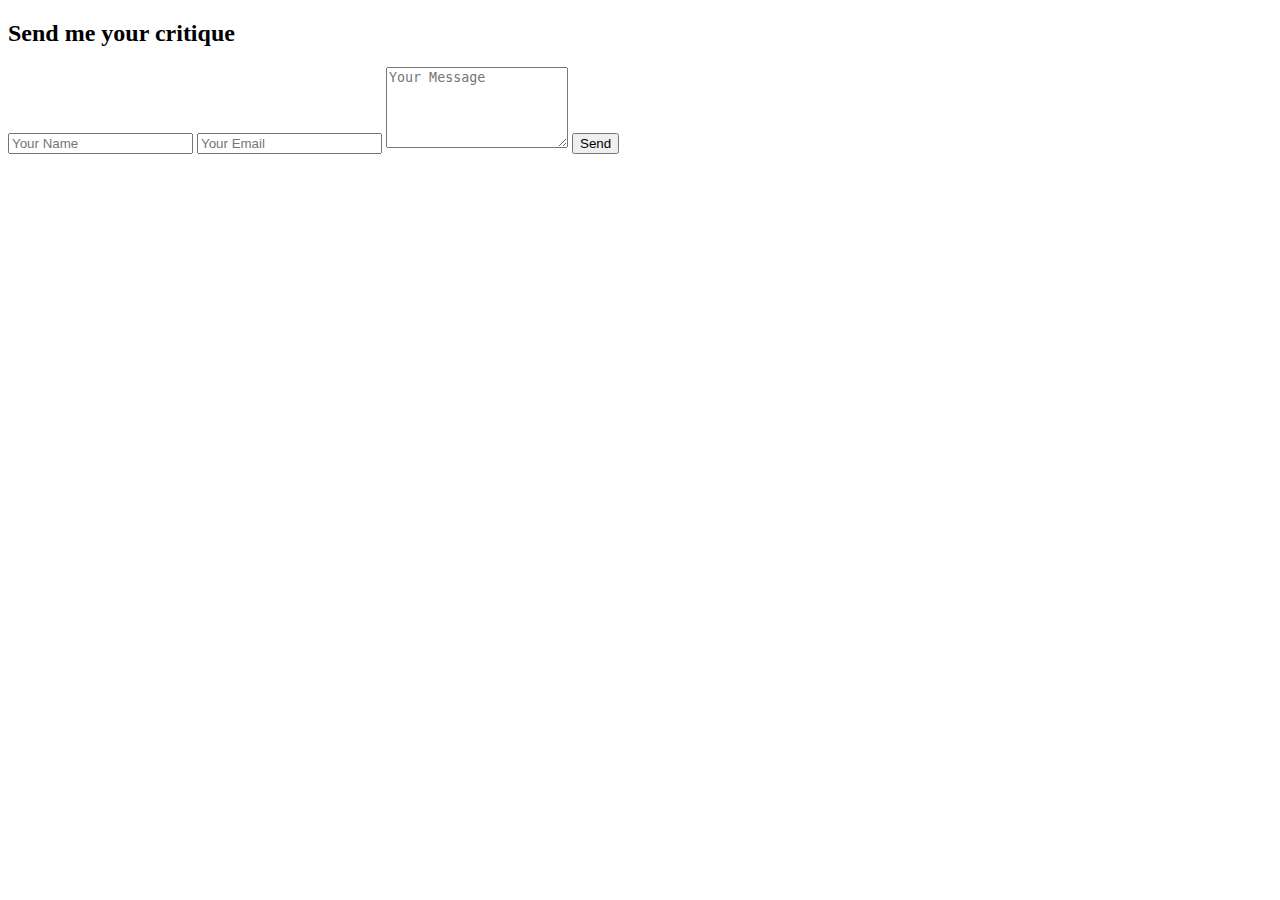
<file: form.html>
<!DOCTYPE html>
<html lang="en">
<head>
    <meta charset="UTF-8">
    <meta name="viewport" content="width=device-width, initial-scale=1.0">
    <title>Contact Form</title>
</head>
<body>
    <section id="contact" class="contact-form">
        <h2><span class="add-styles">Send me your critique</span></h2>
        <form id="contactForm">
            <input type="text" id="name" name="name" placeholder="Your Name" required>
            <input type="email" id="email" name="email" placeholder="Your Email" required>
            <textarea id="message" name="message" placeholder="Your Message" rows="5" required></textarea>
            <button type="submit">Send</button>
        </form>
    </section>

    <script>
        // Inline JavaScript untuk pengujian langsung
        document.addEventListener('DOMContentLoaded', function() {
            const contactForm = document.getElementById('contactForm');

            contactForm.addEventListener('submit', function(event) {
                event.preventDefault();

                const name = document.getElementById('name').value;
                const email = document.getElementById('email').value;
                const message = document.getElementById('message').value;

                console.log('Form Submitted:');
                console.log('Name:', name);
                console.log('Email:', email);
                console.log('Message:', message);
            });
        });

        // Menambahkan kelas "page-loaded" setelah halaman selesai dimuat
document.addEventListener("DOMContentLoaded", () => {
    document.body.classList.add("page-loaded");
});
    </script>
</body>
</html>
</file>
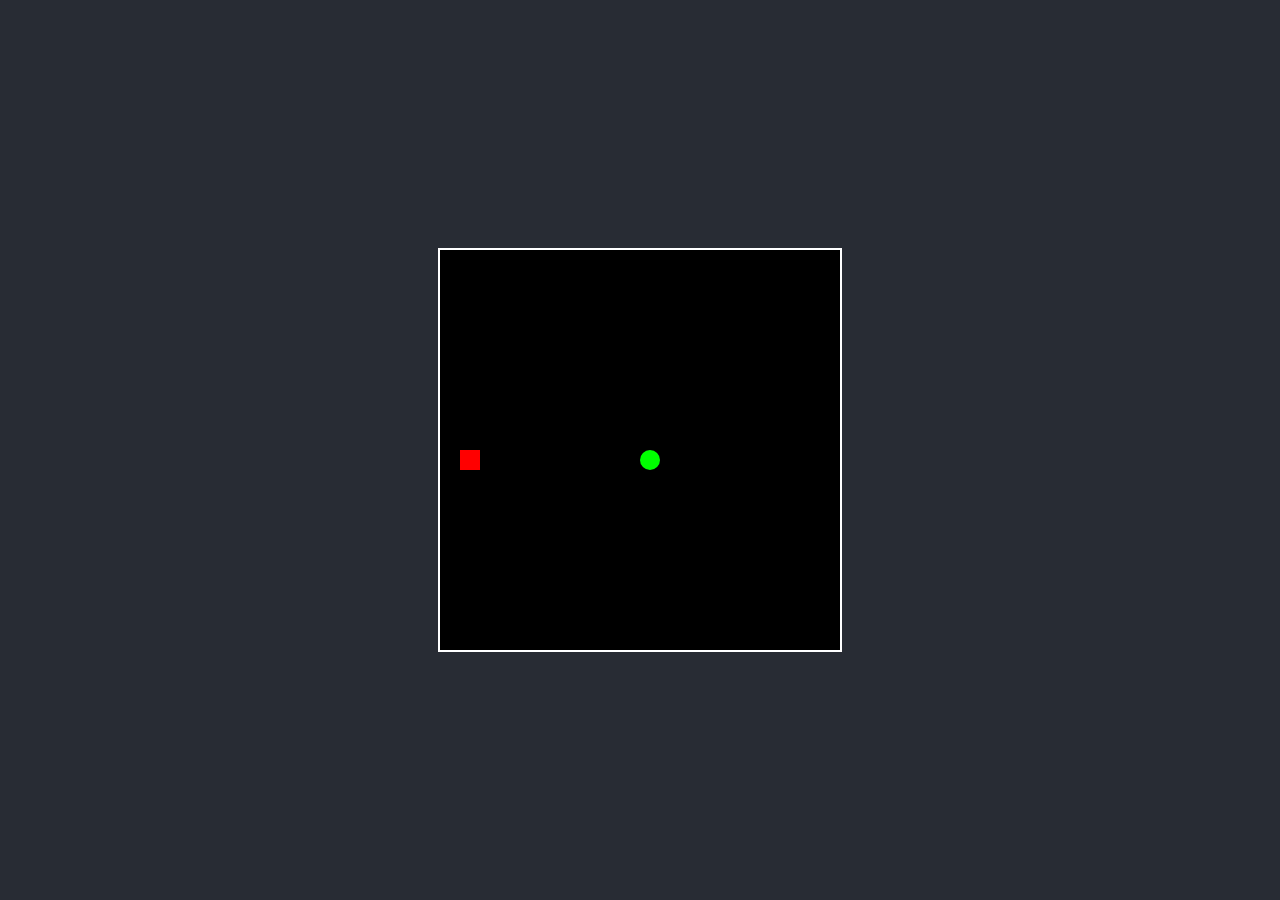
<file: librari.html>
<!DOCTYPE html>
<html lang="en">
<head>
    <meta charset="UTF-8">
    <meta name="viewport" content="width=device-width, initial-scale=1.0">
    <title>Game Ular</title>
    <style>
        body {
            display: flex;
            justify-content: center;
            align-items: center;
            height: 100vh;
            margin: 0;
            background-color: #282c34;
        }
        canvas {
            border: 2px solid white;
            background-color: black;
        }
    </style>
</head>
<body>
    <canvas id="gameCanvas" width="400" height="400"></canvas>
    <script>
        const canvas = document.getElementById('gameCanvas');
        const ctx = canvas.getContext('2d');

        // Ukuran grid
        const gridSize = 20;
        const tileCount = canvas.width / gridSize;

        // Posisi ular dan makanan
        let snake = [{ x: 10, y: 10 }];
        let food = { x: 15, y: 15 };

        // Arah ular
        let dx = 0;
        let dy = 0;

        // Game loop
        function gameLoop() {
            update();
            draw();
            setTimeout(gameLoop, 100);
        }

        // Perbarui posisi ular
        function update() {
            const head = { x: snake[0].x + dx, y: snake[0].y + dy };

            // Cek tabrakan dengan makanan
            if (head.x === food.x && head.y === food.y) {
                snake.push({}); // Tambahkan ekor baru
                placeFood();
            } else {
                snake.pop(); // Hapus ekor terakhir
            }

            // Cek tabrakan dengan dinding atau tubuh
            if (
                head.x < 0 || head.x >= tileCount ||
                head.y < 0 || head.y >= tileCount ||
                snake.some(segment => segment.x === head.x && segment.y === head.y)
            ) {
                resetGame();
                return;
            }

            snake.unshift(head);
        }

        // Gambar ular dan makanan
        function draw() {
            ctx.fillStyle = 'black';
            ctx.fillRect(0, 0, canvas.width, canvas.height);

            // Gambar ular sebagai lingkaran
            ctx.fillStyle = 'lime';
            snake.forEach(segment => {
                ctx.beginPath();
                ctx.arc(
                    segment.x * gridSize + gridSize / 2, // Pusat lingkaran (x)
                    segment.y * gridSize + gridSize / 2, // Pusat lingkaran (y)
                    gridSize / 2,                        // Radius lingkaran
                    0, Math.PI * 2                       // Lingkaran penuh
                );
                ctx.fill();
            });

            // Gambar makanan
            ctx.fillStyle = 'red';
            ctx.fillRect(food.x * gridSize, food.y * gridSize, gridSize, gridSize);
        }

        // Tempatkan makanan di posisi acak
        function placeFood() {
            food = {
                x: Math.floor(Math.random() * tileCount),
                y: Math.floor(Math.random() * tileCount)
            };
        }

        // Atur ulang permainan
        function resetGame() {
            snake = [{ x: 10, y: 10 }];
            dx = 0;
            dy = 0;
            placeFood();
        }

        // Kontrol arah
        document.addEventListener('keydown', event => {
            switch (event.key) {
                case 'ArrowUp':
                    if (dy === 0) {
                        dx = 0;
                        dy = -1;
                    }
                    break;
                case 'ArrowDown':
                    if (dy === 0) {
                        dx = 0;
                        dy = 1;
                    }
                    break;
                case 'ArrowLeft':
                    if (dx === 0) {
                        dx = -1;
                        dy = 0;
                    }
                    break;
                case 'ArrowRight':
                    if (dx === 0) {
                        dx = 1;
                        dy = 0;
                    }
                    break;
            }
        });

        // Mulai permainan
        placeFood();
        gameLoop();
    </script>
</body>
</html>
</file>
